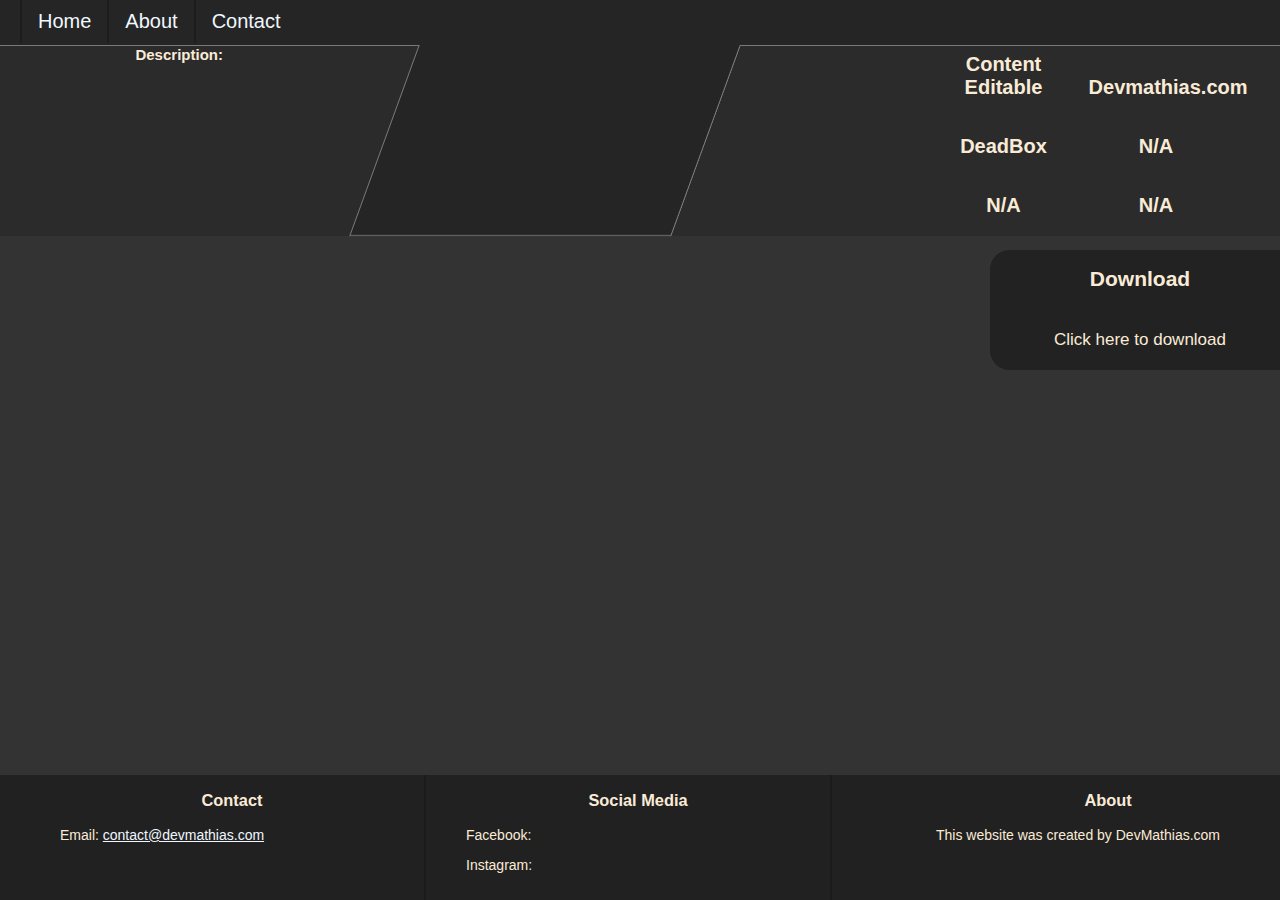
<file: projectsindex.html>
<!DOCTYPE html>
<html lang="en">
    <head>
        <meta charset="UTF-8">
        <meta http-equiv="Content-Type" content="text/html; charset=utf-8" />
        <meta name="viewport" content="width=device-width, initial-scale=1.0">
        <title>DevMathias</title>
        <script src="projectsscript.js"></script>
        <link rel="stylesheet" href="projectsstyle.css">
        <link rel="icon" type="image/x-icon" href="Untitled.png">
    </head>
    <body >
        <div id="nav">
            <ul>
                <li><a href="index.html">Home</a></li>
                <li><a href="aboutindex.html">About</a></li>
                <li><a href="contactindex.html">Contact</a></li>
            </ul>
        </div>
        <div id="ShortDescription">
            <div id="innerDescription">Description:</div>
        </div>
        <div id="moreprojects">
            <div id="innerprojects">
                <button class="More left" onclick="document.location='projectsindex.html?project=CE'">Content Editable</button>
                <button class="More right"onclick="document.location='projectsindex.html?project=SB'">Devmathias.com</button>
                <button class="More left" onclick="document.location='projectsindex.html?project=DB'">DeadBox</button>
                <button class="More right"onclick="document.location='projectsindex.html?project='">N/A</button>
                <button class="More left" onclick="document.location='projectsindex.html?project='">N/A</button>
                <button class="More right"onclick="document.location='projectsindex.html?project='">N/A</button>

            </div>
        </div>
        <div id="title">
            <h1 id="ProjectName"></h1>
        </div>
        <div id="main">
            <div id="right" class="shows small" onmouseenter="if(document.querySelector('#right').className=='hides large'){document.querySelector('#right').className='shows large'} else {document.querySelector('#right').className='shows small'}" onmouseleave="if(document.querySelector('#right').className=='shows large'){document.querySelector('#right').className='hides large'} else{document.querySelector('#right').className='hides small'}">
                <!-- https://github.com/Devmathias/ContentEditable/raw/172a0c03f15afa013ee1e60bf922c772f05d1728/ContentEditable.zip -->
                <div id="download" class="download">
                    <h2>Download</h2>
                        
                </div>
                <div id="camilla">
                    
                </div>
                <button id="downloadbtn" onmouseup="document.location='https:\/\/github.com/Devmathias/ContentEditable/raw/172a0c03f15afa013ee1e60bf922c772f05d1728/ContentEditable.zip'">Click here to download</button>
            </div>
        </div>
        <footer>
            <div id="footer">
                <div id="innerfooter">
                    <div id="footerleft">
                        <h3>Contact</h3>
                        <p>Email: <a href="">contact@devmathias.com</a></p>
                    </div>
                    <div id="footermiddle">
                        <h3>Social Media</h3>
                        <p>Facebook: <a href=""></a></p>
                        <p>Instagram: <a href=""></a></p>
                    </div>
                    <div id="footerright">
                        <h3>About</h3>
                        <p>This website was created by DevMathias.com</p>
                    </div>
                </div>
            </div>
        </footer>
    </body>
        </html>
</file>
<file: projectsstyle.css>
body {
    background-color:#333;
    font-family: "Helvetica Neue", Helvetica, Arial, sans-serif;
    font-size: 14px;
    color: #333333;
    margin: 0;
    padding: 0;
    overflow: hidden;
    height: 100%;
}
html {
    height: 100%;
  }
  body {
    min-height: 100%;
  }
.back {
    background-size: cover;
    background-repeat: no-repeat;
    display: flex;
    overflow: hidden;
    height: 100%;
    width: 100%;
    position: absolute;
}
p {
    text-align: left;
    padding-left: 20px;
}
#moreprojects{
    font-size: 20px;
    font-weight: bold;
    color: #fff;
    background-color: rgb(43, 43, 43); 
    margin-top: 0px;
    text-decoration: wavy;
    width: 40%;
    height: 190px;
    position: relative;
    display: inline;
    float: right;
    right: 0px;
    top:0;
}
.More {
    background-color: rgb(43, 43, 43); 
    width: 49%;
    height: 33%;
    font-size: 30px;
    font-family: "Helvetica Neue", Helvetica, Arial, sans-serif;
    font-weight: bold;
    left: 0;
    margin: 0;
    border: none;
    color: antiquewhite;
    transition: 300ms;
}
.More:hover {
    background-color: #212121;
}
.More .left{
    float: left;
}
.More .right{
    float: right;
}
#main {
    top: 0 ;
    left: 0 ;
    width: 100% ;
    overflow: hidden !important;
    position: absolute;
    bottom: 125px ;
    height: auto ;
    top: 240px ;
    padding: 10px ;
}
#right {
    background-color: #2c2c2c;
    width: 300px; 
    height: 100%;
    float: right;
    border-radius: 20px 0px 0px 20px ;
    opacity: 70%;
    transition: 300ms;
    position: relative;
}
.small {
    height: 120px !important;
}
#download {
    background-color: #222;
    width: 300px; 
    height: 60px;
    float: right;
    opacity: inherit;
    border-radius: 20px 0px 0px 0px ;
    text-align: center;
    color: antiquewhite;
    position: relative;

}
#camilla {
    width: 300px; 
    top:60px;
    bottom: 60px;
    position: absolute;
    opacity: inherit;

}
#downloadbtn { 
    background-color: #222;

    width: 300px; 
    height: 60px;
    position: absolute;
    bottom: 0px;
    border: none;
    margin-top: 60px;
    border-radius:  0px 0px 0px 20px;
    color: antiquewhite;
    font-family: "Helvetica Neue", Helvetica, Arial, sans-serif;
    font-size: 17px;
    opacity: inherit;

}
#innerprojects {
    width:78.5%;
    height: 100%;
    position: absolute;
    top: 0;
    right: 0;
}
#title {
    background-color: rgb(37, 37, 37);
    border: 1px solid rgb(122, 122, 122);
    border-top: none;
    padding: 10px;
    padding-top: 30px;
    text-align-last: center;
    position: fixed;
    left: 50%;
    transform: translate(-40%, 0);
    width: 300px;
    height: 150px;
    transform: skew(-20deg);
    top: 45px;


}
#ProjectName{
    font-size: 30px;
    font-weight: bold;
    color: #fff;
    text-align: center;
    margin-top: 15px;
    text-decoration: wavy;
    z-index: 1;
}
#nav {
    background-color: rgb(37, 37, 37);
    border-bottom: 1px solid rgb(122, 122, 122);
    height: 45px;
    padding: 0 20px;
}
#ShortDescription{
    font-size: 20px;
    font-weight: bold;
    color: #fff;
    background-color: rgb(43, 43, 43); 
    text-align: center;
    margin-top: 0px;
    text-decoration: wavy;
    width: 55%;
    height: 190px;
    position: relative;
    float: left;
}
#innerDescription {
    font-size: 15px;
    font-weight: bold;
    color: antiquewhite; 
    text-align: center;
    margin-top: 0px;
    text-decoration: wavy;
    width: 87%;
    height: 100%;
    position: relative;
    overflow-y: scroll;
}
ul {
    list-style-type: none;
    margin: 0;
    padding: 0;
    float: left;
    background-color: rgb(37, 37, 37);


}
li {
    display: inline;
    margin: 0;
    align-self: center;
    background-color: rgb(37, 37, 37);
    color: aliceblue;
    font-size: 20px;
    vertical-align: middle;
}
li a{
    float: left;
    display: block;
    margin: 0;
    text-align: center;
    background-color: rgb(37, 37, 37);
    color: aliceblue;
    font-size: 20px;
    text-decoration: none;
    padding: 10px 16px;
    top: 0%;
    border-left: 2px solid rgb(29, 29, 29);
}
li a:hover {
    background-color: #525252;
}
.hide {
    display: none;
}
.show {
    display: block;
    float: left;
    position: absolute;
}
.shows{
    opacity: 100% !important;
}
a {
    text-decoration: underline;
    color: aliceblue;
}
@media only screen and (max-width: 1800px) and (min-width: 1330px) {
    #moreprojects {
        width: 480px;
    }
    #innerprojects{
        height: 200px;
        width: 300px;
    
    }
    #ShortDescription{
        font-size: 20px;
        font-weight: bold;
        color: #fff;
        background-color: rgb(43, 43, 43); 
        text-align: center;
        margin-top: 0px;
        text-decoration: wavy;
        width: 55%;
        height: 190px;
        position: relative;
        float: left;
    }
    #innerDescription {
        font-size: 15px;
        font-weight: bold;
        color: antiquewhite; 
        text-align: center;
        margin-top: 0px;
        text-decoration: wavy;
        width: 87%;
        height: 100%;
        position: relative;
        overflow-y: scroll;
    }
    .More{
        width: 49.0%;
        font-size: 20px;
        height: 59px;
        position: relative;
        left:-50px;
    }
    #ProjectName{
        font-size: 30px;
        font-weight: bold;
        color: #fff;
        text-align: center;
        margin-top: 15px;
        text-decoration: wavy;
        z-index: 1;
    }
    #title {
        background-color: rgb(37, 37, 37);
        border: 1px solid rgb(122, 122, 122);
        border-top: none;
        padding: 10px;
        padding-top: 30px;
        text-align-last: center;
        position: fixed;
        left: 50%;
        transform: translate(-40%, 0);
        width: 300px;
        height: 150px;
        transform: skew(-20deg);
        top: 45px;
    }
}
@media only screen and (max-width: 1330px) and (min-width:960px) {
    #moreprojects {
        width: 50%;
    }
    #innerprojects{
        height: 200px;
        width: 300px;
    
    }
    #ShortDescription{
        font-size: 20px;
        font-weight: bold;
        color: #fff;
        background-color: rgb(43, 43, 43); 
        text-align: center;
        margin-top: 0px;
        text-decoration: wavy;
        width: 35%;
        height: 190px;
        position: relative;
        float: left;
    }
    #innerDescription {
        font-size: 15px;
        font-weight: bold;
        color: antiquewhite; 
        text-align: center;
        margin-top: 0px;
        text-decoration: wavy;
        width: 80%;
        height: 100%;
        position: relative;
        overflow-y: scroll;
    }
    .More{
        width: 49.0%;
        font-size: 20px;
        height: 59px;
        position: relative;
        left:-50px;
    }
    #ProjectName{
        font-size: 30px;
        font-weight: bold;
        color: #fff;
        text-align: center;
        margin-top: 15px;
        text-decoration: wavy;
        z-index: 1;
    }
    #title {
        background-color: rgb(37, 37, 37);
        border: 1px solid rgb(122, 122, 122);
        border-top: none;
        padding: 10px;
        padding-top: 30px;
        text-align-last: center;
        position: fixed;
        left: 30%;
        transform: translate(-40%, 0);
        width: 300px;
        height: 150px;
        transform: skew(-20deg);
        top: 45px;
    }
}
@media only screen and (max-width: 960px) {
    #main {
        display: none;
    }
    #moreprojects {
        width: 100%;
        float: left;
        position: relative;
        left: 0;
        background-color: #333;
        border:212121 solid 2px;
        padding: 5px;
    }
    #innerprojects{
        height: 200px;
        width: 100%;
        left: 10%;
    
    }
    #ShortDescription{
        font-size: 20px;
        font-weight: bold;
        color: #fff;
        background-color: #333; 
        text-align: center;
        margin-top: 200px;
        text-decoration: wavy;
        width: 100%;
        height: fit-content;
        position: relative;
        float: left;
        border-top: #212121 solid 2px;
        padding: 10px;
    }
    #innerDescription {
        font-size: 15px;
        font-weight: bold;
        color: antiquewhite; 
        text-align: center;
        margin-top: 0px;
        text-decoration: wavy;
        width: 100%;
        height: 100%;
        position: relative;
        overflow-y: scroll;
    }
    .More{
        width: 49.0%;
        font-size: 20px;
        height: 59px;
        position: relative;
        left:-50px;
    }
    #ProjectName{
        font-size: 30px;
        font-weight: bold;
        color: #fff;
        text-align: center;
        margin-top: 15px;
        text-decoration: wavy;
        z-index: 1;
    }
    #title {
        background-color: rgb(37, 37, 37);
        border: 1px solid rgb(122, 122, 122);
        border-top: none;
        padding: 10px;
        padding-top: 30px;
        text-align-last: center;
        position: fixed;
        left: 30%;
        transform: translate(-40%, 0);
        width: 300px;
        height: 150px;
        transform: skew(-20deg);
        top: 45px;
    }
}
::-webkit-scrollbar {
    width: 10px;
  }
  
  /* Track */
  ::-webkit-scrollbar-track {
    background: rgb(43, 43, 43);
  }
  
  /* Handle */
  ::-webkit-scrollbar-thumb {
    background: #222111;
  }
  
  /* Handle on hover */
  ::-webkit-scrollbar-thumb:hover {
    background: #212121;
  }
  #footer {
      background-color: #212121;
        width: 100%;
        height: 125px;
        position: absolute;
        color: antiquewhite;
        padding-left: 20px;
        bottom: 0;
        display: block;
  }
  #innerfooter {
      width: 100%;
      display: inline;
      position: relative;
      text-align: center;
      height: 100%;
  }
  #footermiddle {
      background-color: #212121;
        width: 30%;
        height: 100%;
        position: relative;
        bottom: 0;
        left: 0;
        color: antiquewhite;
        padding-left: 20px;
        clear: both;
        display: inline-block;
        border-left: #1b1b1b solid 2px;
        border-right: #1b1b1b solid 2px;
  }
  #footerleft{
        float: left;
        width: 30%;
        height: 100%;
        position: relative;
        bottom: 0;
        left: 0;
        color: antiquewhite;
        padding-left: 20px;
        display: inline-block;

  }
  #footerright{
        float: right;
        width: 30%;
        height: 100%;
        position: relative;
        bottom: 0;
        right: 0;
        color: antiquewhite;
        padding-left: 20px;
        display: inline-block;

  }
</file>
